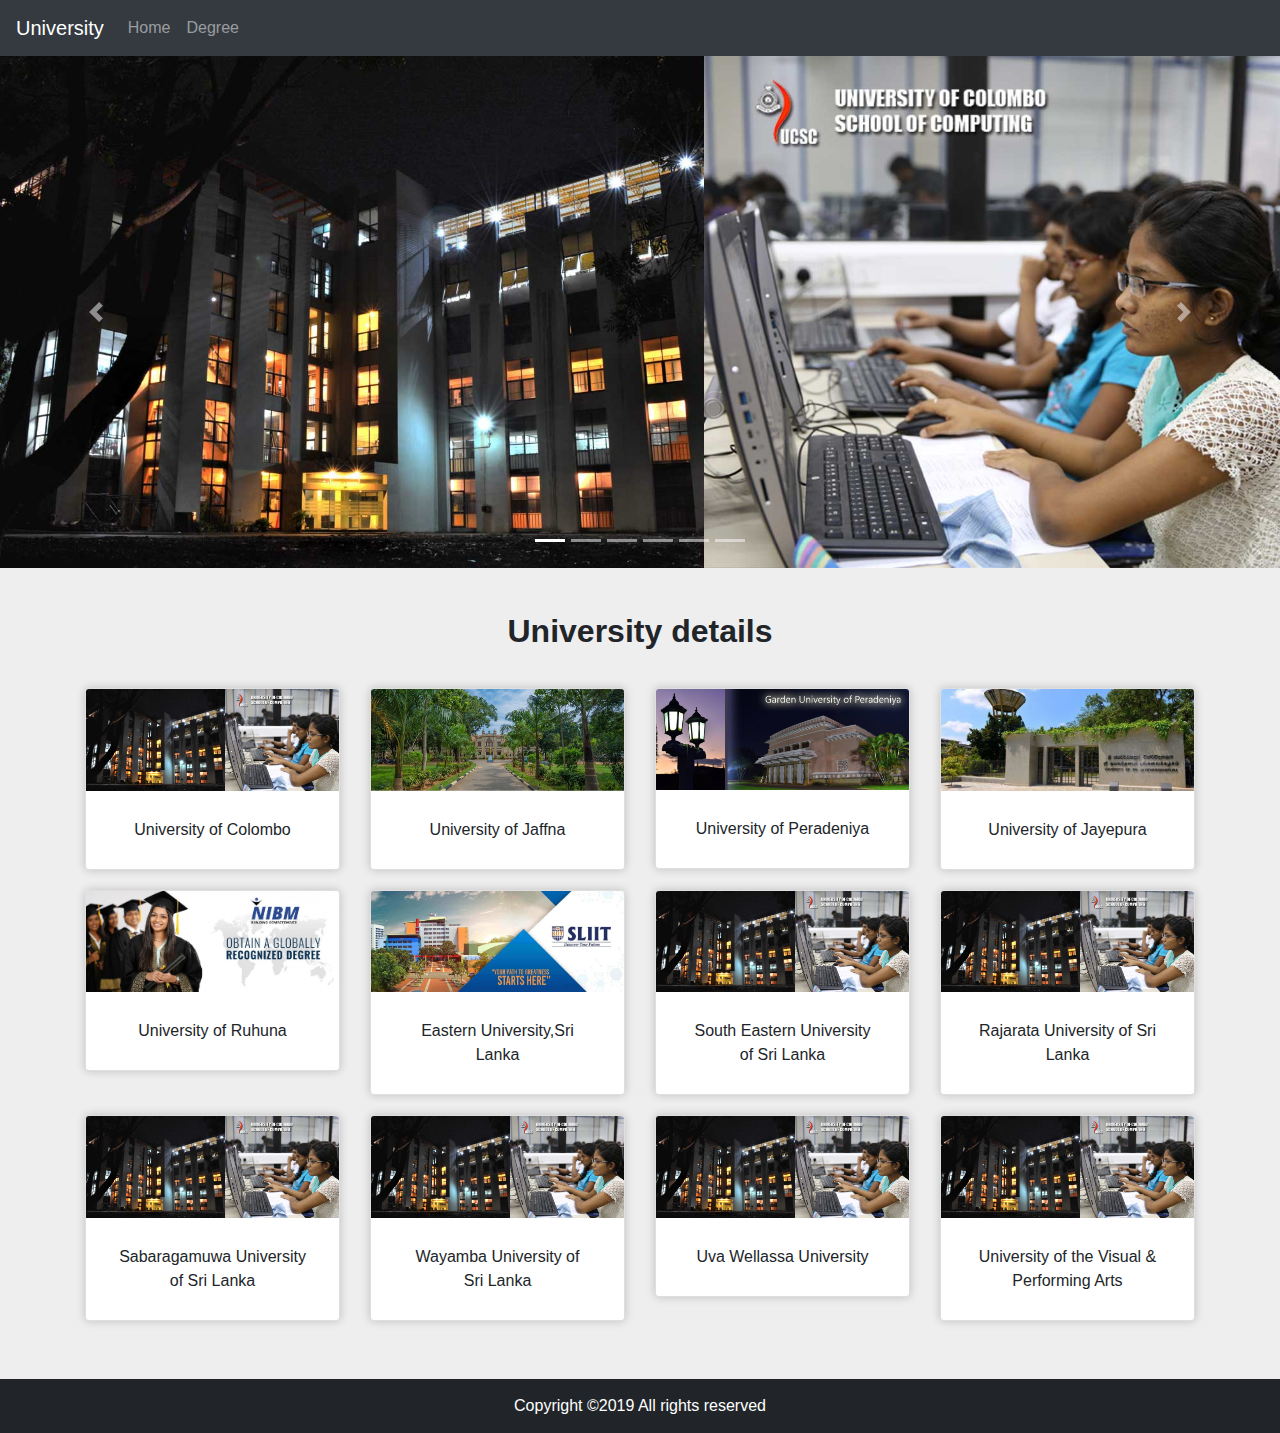
<file: index.html>
<!DOCTYPE html>
<html lang="en">
<head>
	<meta charset="utf-8">
	<meta name="viewport" content="width=device-width, initial-scale=1">
  <link rel="stylesheet" href="https://maxcdn.bootstrapcdn.com/bootstrap/4.3.1/css/bootstrap.min.css">
  <script src="https://ajax.googleapis.com/ajax/libs/jquery/3.4.0/jquery.min.js"></script>
  <script src="https://cdnjs.cloudflare.com/ajax/libs/popper.js/1.14.7/umd/popper.min.js"></script>
  <script src="https://maxcdn.bootstrapcdn.com/bootstrap/4.3.1/js/bootstrap.min.js"></script>
	<link rel="stylesheet" href="style.css">
  <title>University details</title>
</head>
<body>

	<nav class="navbar navbar-expand-md bg-dark navbar-dark">
	  <a class="navbar-brand" href="#">University</a>
	  <button class="navbar-toggler" type="button" data-toggle="collapse" data-target="#collapsibleNavbar">
	    <span class="navbar-toggler-icon"></span>
	  </button>
	  <div class="collapse navbar-collapse" id="collapsibleNavbar">
	    <ul class="navbar-nav">
	      <li class="nav-item">
	        <a class="nav-link" href="#">Home</a>
	      </li>
	      <li class="nav-item">
	        <a class="nav-link" href="#">Degree</a>
	      </li>
	    </ul>
	  </div>
	</nav>

<!-- carousel -->

	<div id="demo" class="carousel slide" data-ride="carousel">

	  <!-- Indicators -->
	  <ul class="carousel-indicators">
	    <li data-target="#demo" data-slide-to="0" class="active"></li>
	    <li data-target="#demo" data-slide-to="1"></li>
	    <li data-target="#demo" data-slide-to="2"></li>
			<li data-target="#demo" data-slide-to="3"></li>
			<li data-target="#demo" data-slide-to="4"></li>
	    <li data-target="#demo" data-slide-to="5"></li>
	  </ul>

	  <!-- The slideshow -->
	  <div class="carousel-inner">
	    <div class="carousel-item active">
	      <img src="images/ucsc2.jpg" alt="" >
	    </div>
	    <div class="carousel-item">
	      <img src="images/slitt.jpg" alt="" >
	    </div>
			<div class="carousel-item">
			 <img src="images/uop.jpg" alt="" >
		 </div>
		 <div class="carousel-item">
			<img src="images/uoj.jpg" alt="" >
		</div>
		<div class="carousel-item">
		 <img src="images/nibm.jpg" alt="" >
	 </div>
	 <div class="carousel-item">
		<img src="images/uoja.jpg" alt="" >
	</div>

	  </div>

	  <!-- Left and right controls -->
	  <a class="carousel-control-prev" href="#demo" data-slide="prev">
	    <span class="carousel-control-prev-icon"></span>
	  </a>
	  <a class="carousel-control-next" href="#demo" data-slide="next">
	    <span class="carousel-control-next-icon"></span>
	  </a>
	</div>

<!-- carousel end-->
<br>

<!-- image card -->

<div class="container">
	<h2 class="text-center">University details</h2>
  <div class="row">
	  <div class="col-sm-3 ">
			<div class="card">
		    <img class="card-img-top" src="images/ucsc2.jpg" alt="Card image">
		    <div class="card-body">
		      <a href="f-uoc.html" class="btn ">University of Colombo</a>
		    </div>
		  </div>
		</div>
		<div class="col-sm-3 ">
			<div class="card">
		    <img class="card-img-top" src="images/uoja.jpg" alt="Card image" >
		    <div class="card-body">
		      <a href="f-uoj.html" class="btn">University of Jaffna</a>
		    </div>
		  </div>
		</div>
		<div class="col-sm-3 ">
			<div class="card">
		    <img class="card-img-top" src="images/uop.jpg" alt="Card image" >
		    <div class="card-body">
		      <a href="#" class="btn ">University of Peradeniya</a>
		    </div>
		  </div>
		</div>
		<div class="col-sm-3 ">
			<div class="card">
		    <img class="card-img-top" src="images/uoj.jpg" alt="Card image" >
		    <div class="card-body">
		      <a href="#" class="btn ">University of Jayepura</a>
		    </div>
		  </div>
		</div>
		<div class="col-sm-3 ">
			<div class="card">
		    <img class="card-img-top" src="images/nibm.jpg" alt="Card image" >
		    <div class="card-body">
		      <a href="#" class="btn ">University of Ruhuna</a>
		    </div>
		  </div>
		</div>
		<div class="col-sm-3 ">
			<div class="card">
		    <img class="card-img-top" src="images/slitt.jpg" alt="Card image" >
		    <div class="card-body">
		      <a href="#" class="btn ">Eastern University,Sri Lanka</a>
		    </div>
		  </div>
		</div>
		<div class="col-sm-3 ">
			<div class="card">
		    <img class="card-img-top" src="images/ucsc2.jpg" alt="Card image" >
		    <div class="card-body">
		      <a href="#" class="btn ">South Eastern University of Sri Lanka</a>
		    </div>
		  </div>
		</div>
		<div class="col-sm-3 ">
			<div class="card">
		    <img class="card-img-top" src="images/ucsc2.jpg" alt="Card image" >
		    <div class="card-body">
		      <a href="#" class="btn add-to-cart">Rajarata University of Sri Lanka</a>
		    </div>
		  </div>
		</div>
		<div class="col-sm-3 ">
			<div class="card">
		    <img class="card-img-top" src="images/ucsc2.jpg" alt="Card image" >
		    <div class="card-body">
		      <a href="#" class="btn add-to-cart">Sabaragamuwa University of Sri Lanka</a>
		    </div>
		  </div>
		</div>
		<div class="col-sm-3 ">
			<div class="card">
		    <img class="card-img-top" src="images/ucsc2.jpg" alt="Card image" >
		    <div class="card-body">
		      <a href="#" class="btn add-to-cart">Wayamba University of Sri Lanka</a>
		    </div>
		  </div>
		</div>
		<div class="col-sm-3 ">
			<div class="card">
		    <img class="card-img-top" src="images/ucsc2.jpg" alt="Card image" >
		    <div class="card-body">
		      <a href="#" class="btn add-to-cart">Uva Wellassa University</a>
		    </div>
		  </div>
		</div>
		<div class="col-sm-3 ">
			<div class="card">
		    <img class="card-img-top" src="images/ucsc2.jpg" alt="Card image" >
		    <div class="card-body">
		      <a href="#" class="btn add-to-cart">University of the Visual & Performing Arts</a>
		    </div>
		  </div>
		</div>
  </div>
</div>

<!-- image card -->

<!-- footer -->
	<footer class="mt-5 ">
		<div class="footer">Copyright ©2019 All rights reserved</div>
	</footer>
<!-- footer end-->


</body>
</html>
</file>
<file: style.css>
body{
	background-color: #eee;
}
.carousel-inner img {
	      width: 100%;
	      height: 100%;
	  }
.card{
	margin:10px 0px;
	box-shadow:0 0 10px rgba(0,0,0,.2);
	background-size: cover;
}
.col-sm-3 div.card-body{
  	text-align:center;
}
.card:hover{box-shadow:0 0 0px rgba(0,0,0,.2)}

.btn{
	border-radius:20px;
	background:#fff;
	color:000;
}
.card:hover .btn{
	border:1px solid transparent;
	border-radius:20px;
	background:#1b6998;
	color:#fff;
}
.btn:hover{
	background-color:#505050;
	box-shadow:0 0 10px rgba(0,0,0,.5);
}
.card-header{
  	background-color:#1b6998;
		color: #fff;
}
.card-link{
  color: #fff;
}
.card-body a:link {
  text-decoration: none;
}
.card-body li{
  color: #222;
}
h2{
	font-weight: bold;
	padding: 20px 0px;
}

.footer {
   position-bottm: fixed;
   left: 0;
   bottom: 0;
   width: 100%;
   background-color: #212529;
   color: #fff;
   padding: 15px;
   text-align: center;
}
</file>
